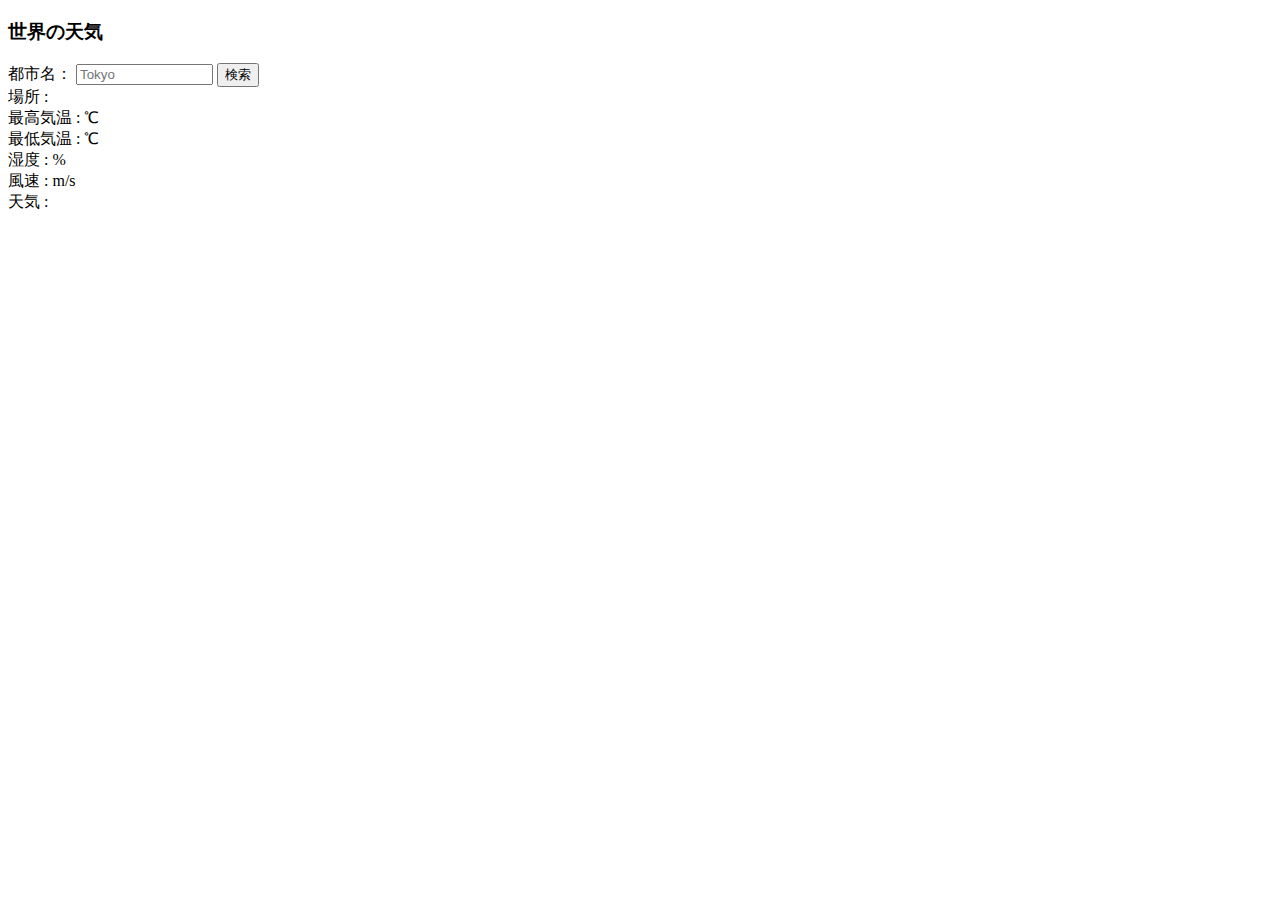
<file: API-lesson/index.html>
<!DOCTYPE html>
<html lang="ja">
  <head>
    <meta charset="UTF-8" />
    <title>世界の天気</title>
  </head>
  <body>
    <h3>世界の天気</h3>
    <label>都市名：</label>
    <input id="cityname" type="text" size="14" maxlength="14" placeholder="Tokyo">
    <button id="btn">検索</button><br>
    <span>場所 :</span>
    <span id="place"></span><br>
    <span>最高気温 :</span>
    <span id="temp_max"></span>
    <span> ℃</span><br>
    <span>最低気温 :</span>
    <span id="temp_min"></span>
    <span> ℃</span><br>
    <span>湿度 :</span>
    <span id="humidity"></span>
    <span> %</span><br>
    <span>風速 :</span>
    <span id="speed"></span>
    <span> m/s</span><br>
    <span>天気 :</span>
    <span id="weather"></span>
    <div id="icon"><img id="img"></div>
    <script src="jquery.min.js"></script>
    <script src="script.js"></script>
  </body>
</html>
</file>
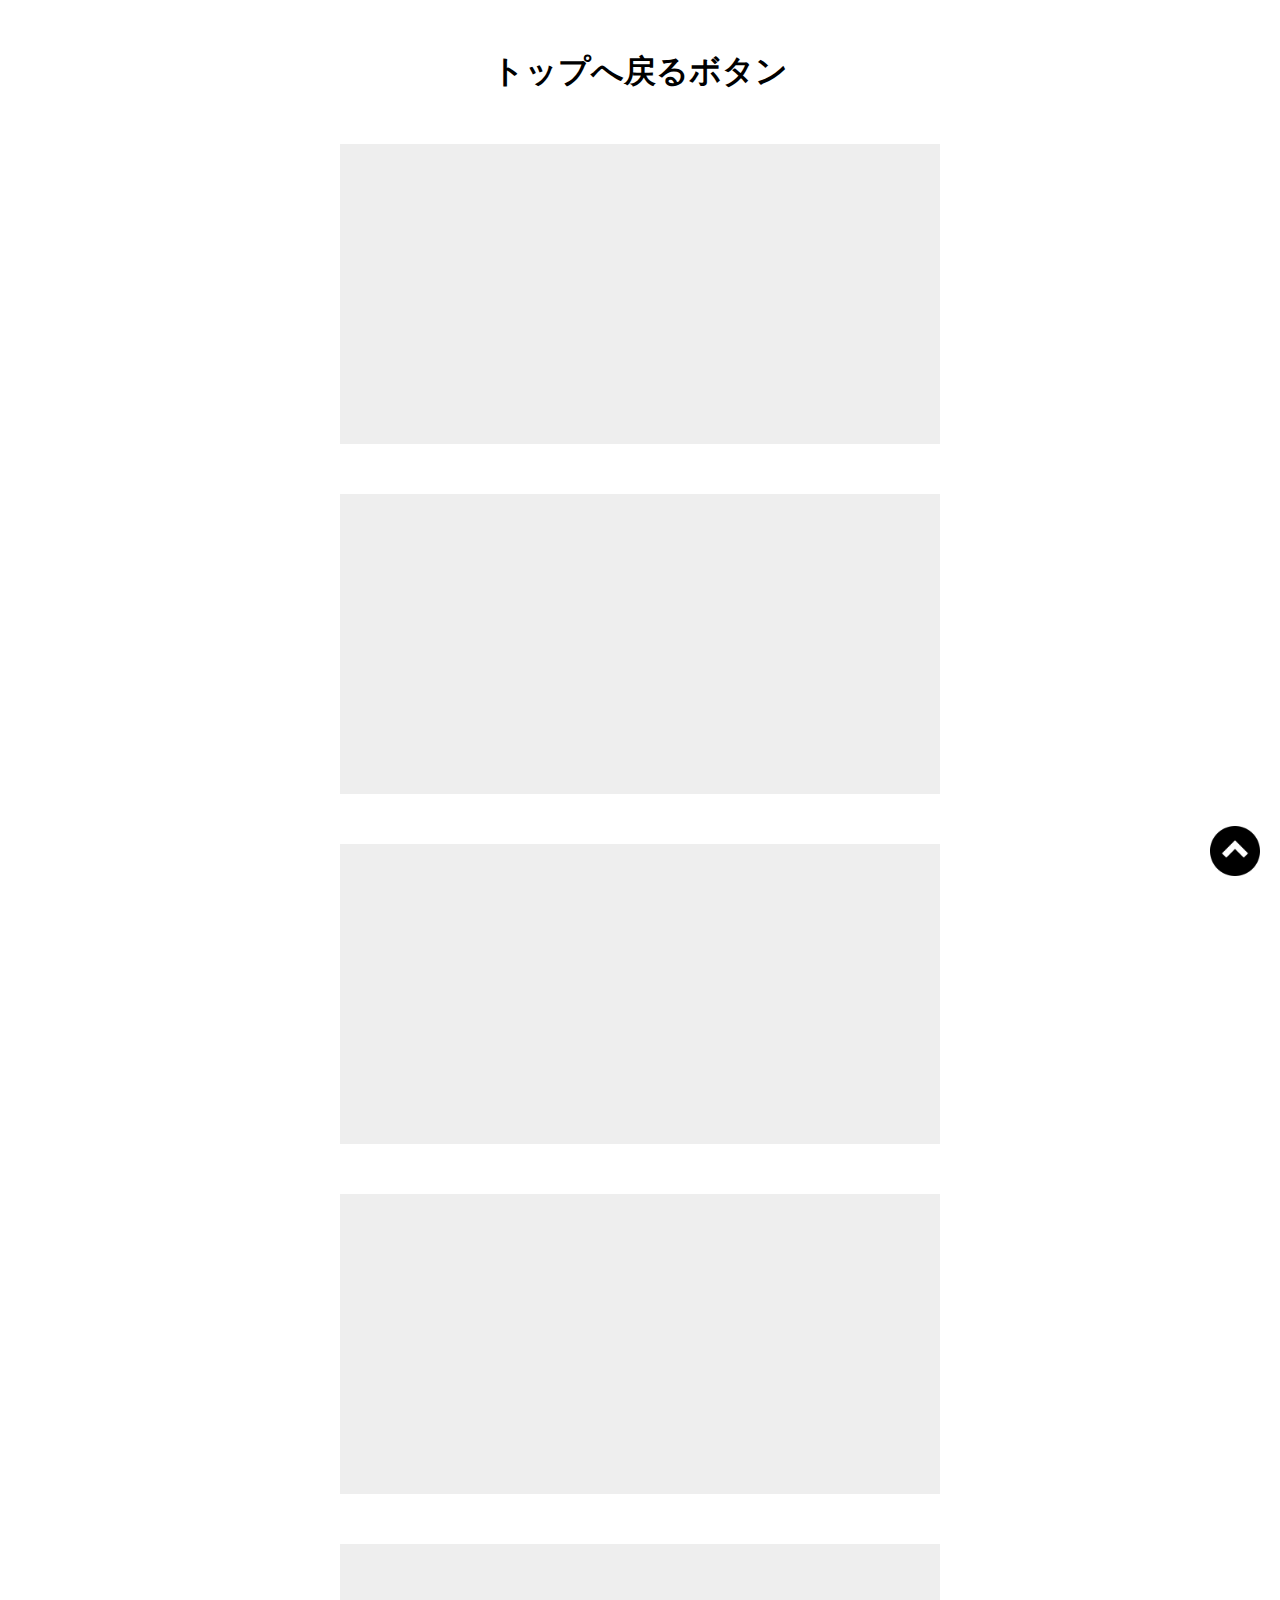
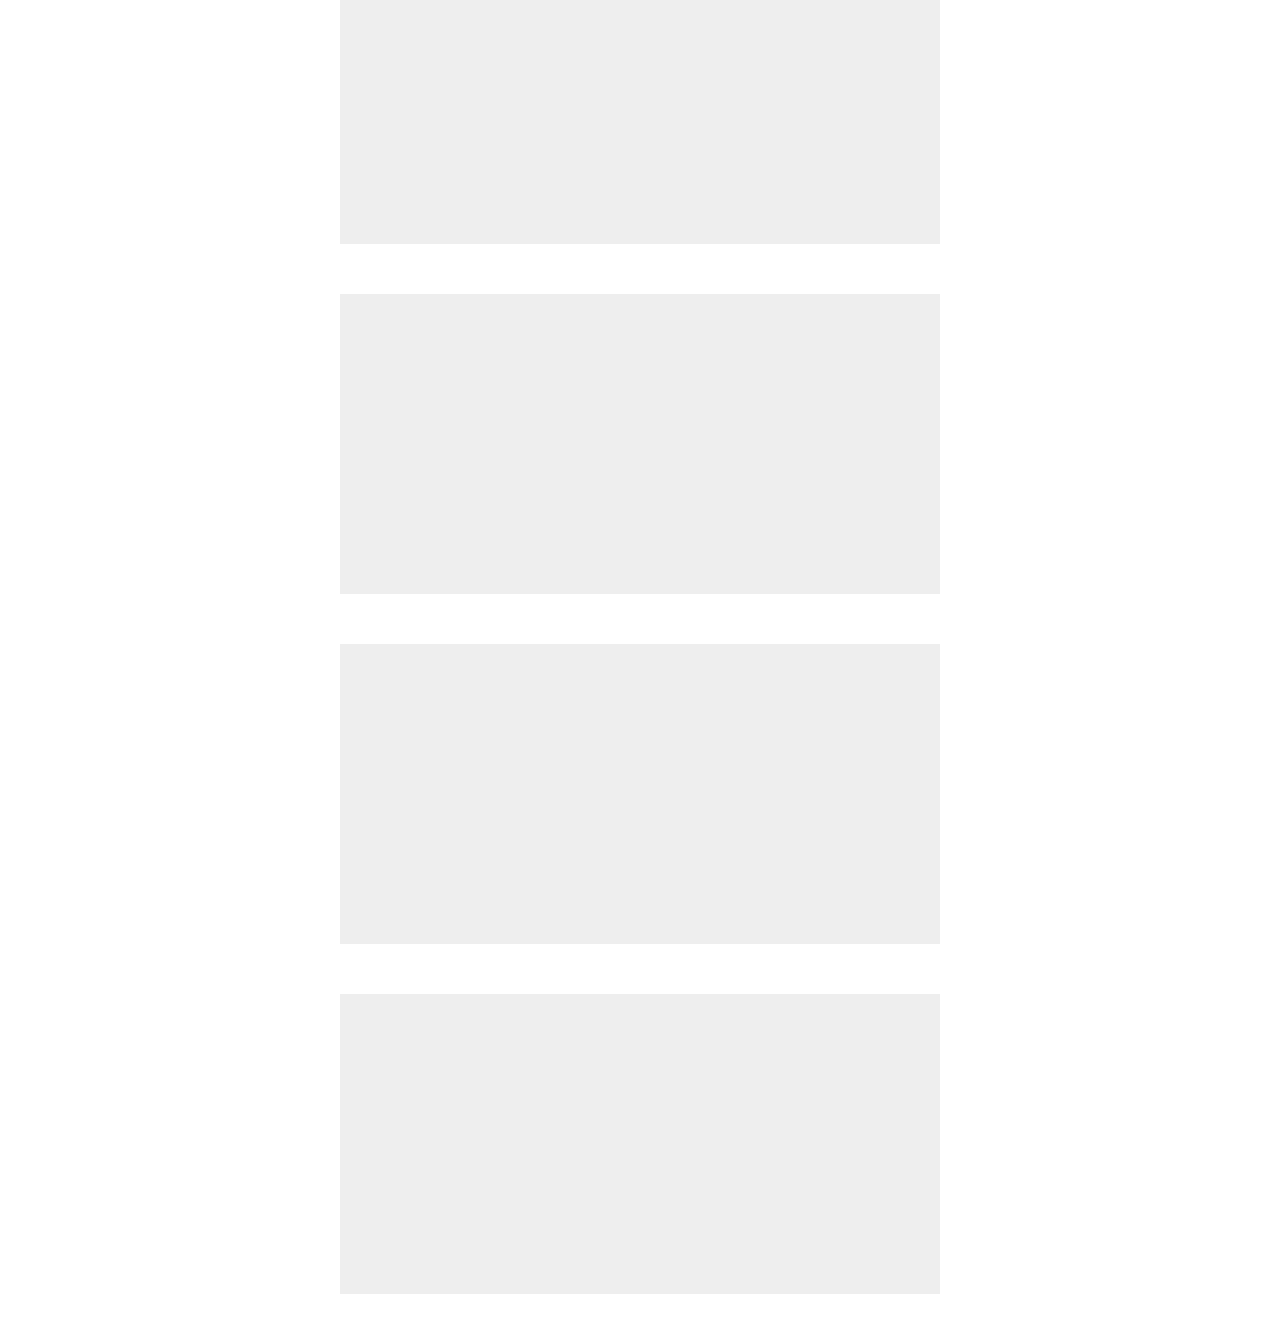
<file: Pagetop-Lesson/index.html>
<!DOCTYPE html>
  <html lang="ja">
  <head>
    <meta charset="UTF-8"　/>
    <meta name="viewport" content="width=device-width,initial-scale=1.0">
    <title>トップへ戻るボタン</title>
    <link rel="stylesheet" href="css/style.css" />
  </head>
  <body>
    <h1>トップへ戻るボタン</h1>

    <div class="box"></div>
    <div class="box"></div>
    <div class="box"></div>
    <div class="box"></div>
    <div class="box"></div>
    <div class="box"></div>
    <div class="box"></div>
    <div class="box"></div>

    <span id="back">
      <!-- <a href="#">は、そのページの最上層へ移動するリンク -->
      <a href="#">
        <img src="img/arrow.png" alt="">
      </a>
    </span>

    <script src="js/jquery.min.js"></script>
    <script src="js/script.js"></script>
  </body>
</html>
</file>
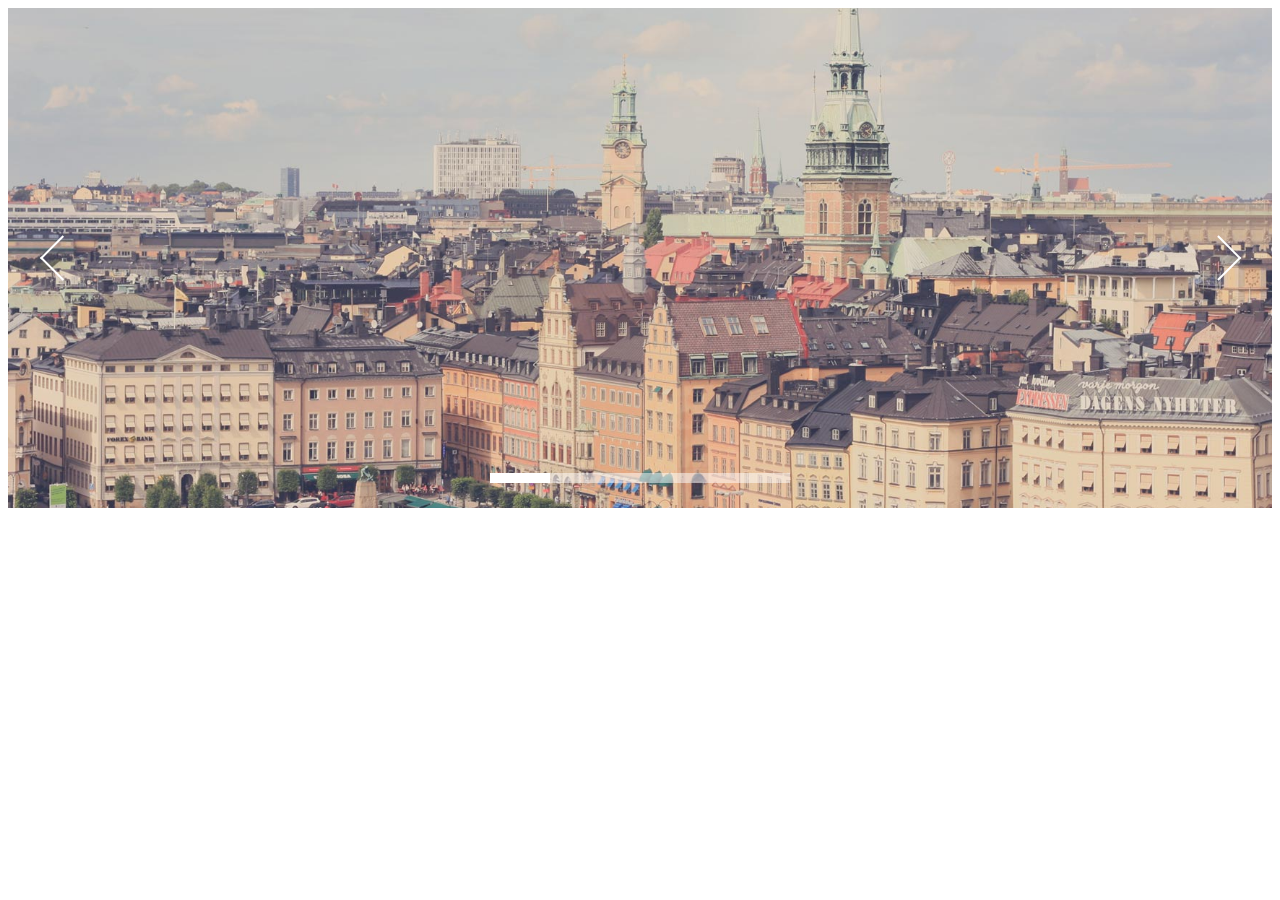
<file: SlideShow-Lesson/index.html>
<!DOCTYPE html>
<html lang="ja">
  <head>
    <meta charset="UTF-8" />
    <link rel="stylesheet" href="css/skippr.css" />
    <link rel="stylesheet" href="css/style.css" />
    <title>skippr導入</title>
  </head>
  <body>
    <div class="container">
      <div class="theTarget">
        <!-- style属性として、background-imageで背景画像を指定 -->
        <div style="background-image: url(img/test1.jpg)"></div>
        <div style="background-image: url(img/test2.jpg)"></div>
        <div style="background-image: url(img/test3.jpg)"></div>
        <div style="background-image: url(img/test4.jpg)"></div>
        <div style="background-image: url(img/test5.jpg)"></div>
      </div>
    </div>    <script src="js/jquery.min.js"></script>
    <script src="js/skippr.min.js"></script>
    <script src="js/script.js"></script>
  </body>
</html>
</file>
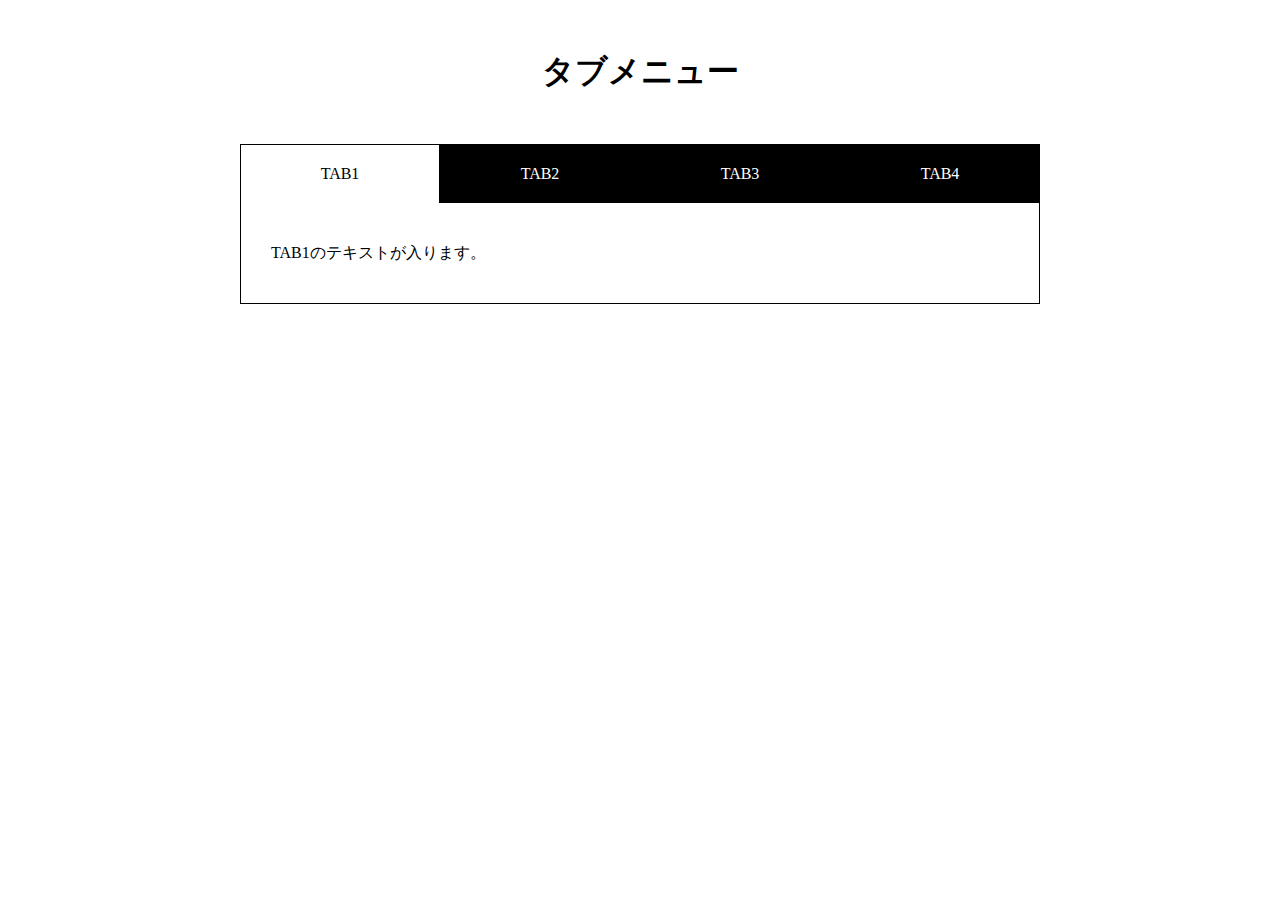
<file: Tabbar-Lesson/index.html>
<!DOCTYPE html>
<html lang="ja">
  <head>
    <meta charset="UTF-8" />
    <meta name="viewport" content="width=device-width,initial-scale=1.0">
    <title>タブメニュー</title>
    <link rel="stylesheet" href="css/style.css" />
  </head>
  <body>
    <h1>タブメニュー</h1>

    <div class="wrap">
      <ul id="tab-menu">
        <!-- class="active"最初に表示したときにTAB1の内容が表示されるように設定 -->
        <li><a href="#tab1" class="active">TAB1</a></li>
        <li><a href="#tab2" class="">TAB2</a></li>
        <li><a href="#tab3" class="">TAB3</a></li>
        <li><a href="#tab4" class="">TAB4</a></li>
      </ul>

      <div id="tab-contents">
        <div id="tab1" class="tab">
          <p>TAB1のテキストが入ります。</p>
        </div>

        <div id="tab2" class="tab">
          <p>TAB2のテキストが入ります。TAB2のテキストが入ります。</p>
        </div>

        <div id="tab3" class="tab">
          <p>TAB3のテキストが入ります。TAB3のテキストが入ります。TAB3のテキストが入ります。</p>
        </div>

        <div id="tab4" class="tab">
          <p>TAB4のテキストが入ります。TAB4のテキストが入ります。TAB4のテキストが入ります。TAB4のテキストが入ります。</p>
        </div>
      </div>
    </div>
    <script src="js/jquery.min.js"></script>
    <script src="js/script.js"></script>
  </body>
</html>
</file>
<file: Pagetop-Lesson/css/style.css>
/* 外部CSSの文字コード指定 */
@charset "UFT-8";

/* リセットCSS */
* {
  margin: 0;
  padding: 0;
  box-sizing: border-box;
}

h1 {
  text-align: center;
  margin: 50px 0;
}

.box {
  height: 300px;
  width: 600px;
  margin: 0 auto 50px;
  background-color: #eee;
}

#back {
  /* ボタンを常に同じ位置にする */
  position: fixed;
  right: 20px;
  bottom: 20px;
}

#back img {
  width: 50px;
}
</file>
<file: SlideShow-Lesson/css/skippr.css>
.skippr{width:100%;height:100%;position:relative;overflow:hidden}.skippr>div{position:absolute;width:100%;height:100%;background-size:cover;background-position:50% 62.5%}.skippr>img{position:absolute;top:50%;left:50%;-webkit-transform:translate(-50%, -50%);-moz-transform:translate(-50%, -50%);-ms-transform:translate(-50%, -50%);transform:translate(-50%, -50%);width:100%;min-height:100%}.skippr-nav-container{position:absolute;left:50%;-webkit-transform:translate(-50%, 0);transform:translate(-50%, 0);-moz-transform:translate(-50%, 0);-ms-transform:translate(-50%, 0);bottom:25px;overflow:auto;z-index:999}.skippr-nav-element{cursor:pointer;float:left;background-color:rgba(255,255,255,0.5);-webkit-transition:all .25s linear;transition:all .25s linear}.skippr-nav-element-bubble{width:12px;height:12px;border-radius:50%;margin:0 4px}.skippr-nav-element-block{width:60px;height:10px}.skippr-nav-element:hover,.skippr-nav-element-active{background-color:#fff}.skippr-arrow{position:absolute;z-index:999;top:50%;-webkit-transform:translate(0%, -50%);-moz-transform:translate(0%, -50%);-ms-transform:translate(0%, -50%);transform:translate(0%, -50%);width:30px;height:30px;transform-origin:center center;-webkit-transform-origin:top left;cursor:pointer}.skippr-previous{left:2.5%;-webkit-transform:rotate(-45deg);transform:rotate(-45deg);border-top:2px solid white;border-left:2px solid white}.skippr-next{right:3.5%;-webkit-transform:rotate(-45deg);transform:rotate(-45deg);border-bottom:2px solid white;border-right:2px solid white}
/*# sourceMappingURL=skippr.css.map */
</file>
<file: SlideShow-Lesson/css/style.css>
.container {
  height: 500px;
}
</file>
<file: Tabbar-Lesson/css/style.css>
@charset "UTF-8";

* {
  margin: 0;
  padding: 0;
  box-sizing: border-box;
}

h1 {
  text-align: center;
  margin: 50px 0;
}

.wrap {
  width: 90%;
  max-width: 800px;
  margin: 0 auto;
}

#tab-menu {
  display: flex;
}

#tab-menu li {
  list-style-type: none;
  width: 25%;
}

#tab-menu li a {
  color: #fff;
  text-decoration: none;
  display: block;
  padding: 20px;
  text-align: center;
  background: #000;
  border: 1px solid #000;
  border-bottom: none;
}

#tab-menu .active {
  background: #fff;
  color: #000;
}

#tab-contents {
  display: flex;
  flex-wrap: wrap;
}

#tab-contents .tab {
  width: 100%;
  padding: 30px;
  background: #fff;
  border: 1px solid #000;
  border-top: none;
}

#tab-contents p {
  color: #000;
  line-height: 2.5;
}
</file>
